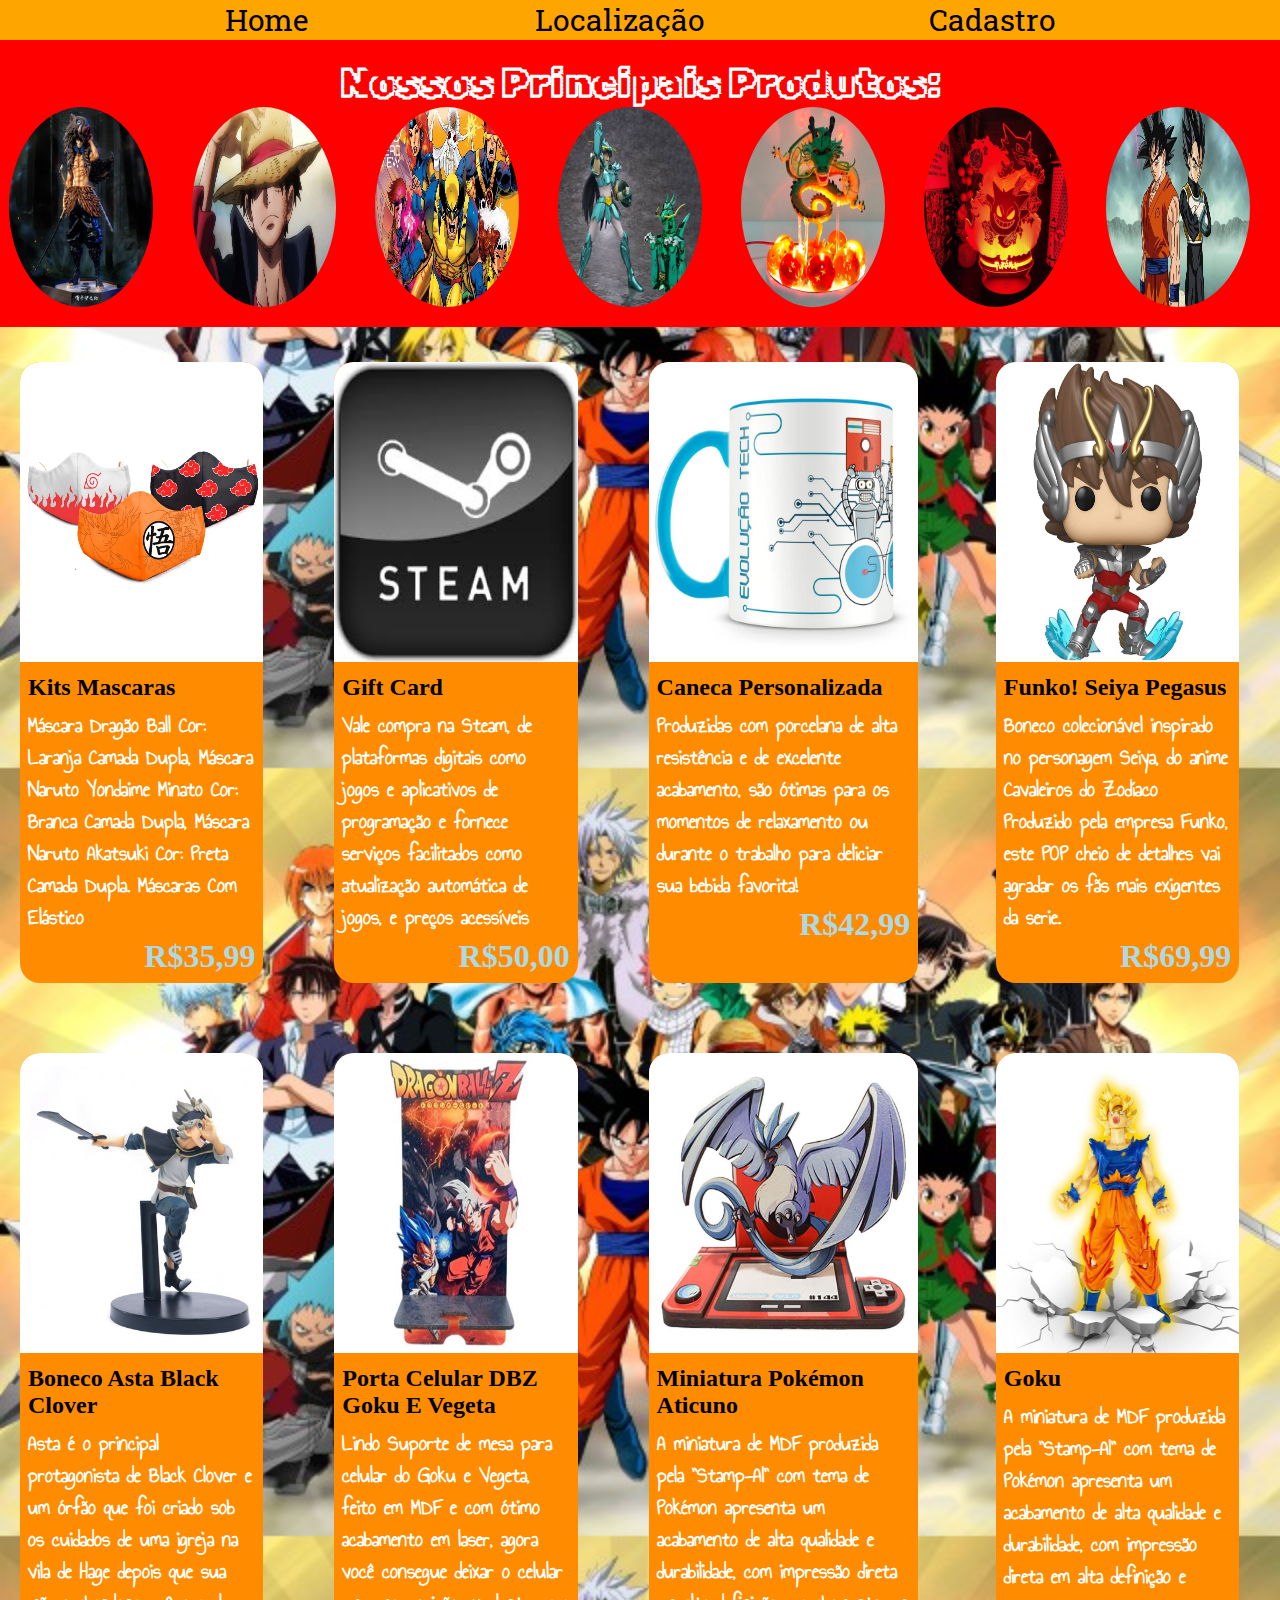
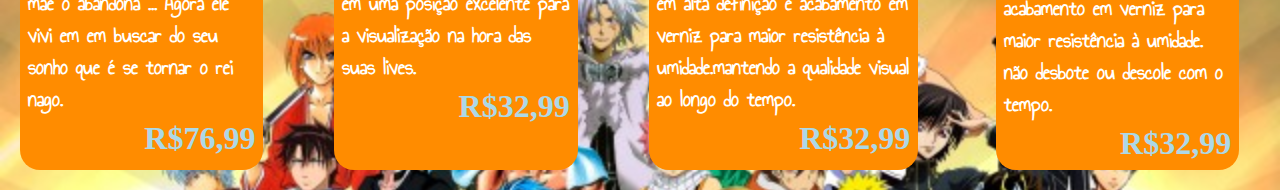
<file: index.html>
<!DOCTYPE html>
<html lang="pt-br">
<head>
    <meta charset="UTF-8">
    <title>Pagina Principal</title>
    <!-- CSS only -->
<link rel="stylesheet" href="CSS/Styles.css">
<link rel="stylesheet" href="CSS/media.css">
</head>
<body>
  
  <nav>
    <ul>
      <li>
        <a href="index.html">Home</a>
      </li>
      <li>
        <a href="#">Localização</a>
      </li>
      <li>
        <a href="cadastro.html">Cadastro</a>
      </li>
    </ul>
  </nav> 

  <div id="destaques">
    <h1 id="destaques-principais">Nossos Principais Produtos:</h1>
    <div id="img-prin">
      <img src="IMG/Slayer.jpg" class="img-destaques" alt="">
      <img src="IMG/LufyMonkey.jpg" class="img-destaques" alt="">
      <img src="IMG/xmen.JPG" class="img-destaques" alt="">
      <img src="IMG/Shiryu.jpg" class="img-destaques" alt="">
      <img src="IMG/shelong.jpg" class="img-destaques" alt="">
      <img src="IMG/Ghost-pokenom.jpg" class="img-destaques" alt="">
      <img src="IMG/DBZ-Super.jpg" class="img-destaques" alt="">
    </div>
  </div>

  <div id="produtos">
    <div class="conteudo">
      <img class="conteudo" src="IMG/mascaras.webp" alt="...">
      <div class="infos">
        <h2>Kits Mascaras</h2>
        <p class="infos-descri"> Máscara Dragão Ball Cor: Laranja Camada Dupla, Máscara Naruto Yondaime Minato Cor: Branca Camada Dupla, Máscara Naruto Akatsuki Cor: Preta Camada Dupla. Máscaras Com Elástico </p>
        <h2 class="infors-preco">R$35,99</h2>
      </div>
    </div>

    <div class="conteudo">
      <img class="conteudo" src="IMG/steam1.jpg" alt="...">
      <div class="infos">
        <h2>Gift Card</h2>
        <p class="infos-descri">Vale compra na Steam, de plataformas digitais como jogos e aplicativos de programação e fornece serviços facilitados como atualização automática de jogos, e preços acessíveis</p>
        <h2 class="infors-preco">R$50,00</h2>
      </div>
    </div>

    <div class="conteudo">
      <img class="conteudo" src="IMG/caneca.webp" alt="...">
      <div class="infos">
        <h2>Caneca Personalizada</h2>
        <p class="infos-descri">Produzidas com porcelana de alta resistência e de excelente acabamento, são ótimas para os momentos de relaxamento ou durante o trabalho para deliciar sua bebida favorita!</p>
        <h2 class="infors-preco">R$42,99</h2>
      </div>
    </div>

    <div class="conteudo">
      <img class="conteudo" src="IMG/seiya.jpg">
      <div class="infos">
        <h2>Funko! Seiya Pegasus</h2>
        <p class="infos-descri">Boneco colecionável inspirado no personagem Seiya, do anime Cavaleiros do Zodíaco  Produzido pela empresa Funko, este POP cheio de detalhes vai agradar os fãs mais exigentes da serie.
         </p>
        <h2 class="infors-preco">R$69,99</h2>
      </div>
    </div>

    <div class="conteudo">
      <img class="conteudo" src="IMG/Asta.jpg">
      <div class="infos">
        <h2>Boneco Asta Black Clover</h2>
        <p class="infos-descri"> Asta é o principal protagonista de Black Clover e um órfão que foi criado sob os cuidados de uma igreja na vila de Hage depois que sua mãe o abandona ...  Agora ele vivi em em buscar do seu sonho que é se tornar o rei nago.</p>
        <h2 class="infors-preco">R$76,99</h2>
      </div>
    </div>

    <div class="conteudo">
      <img class="conteudo" src="IMG/Porta-celular.avif" alt="...">
      <div class="infos">
        <h2>Porta Celular DBZ Goku E Vegeta</h2>
        <p class="infos-descri">Lindo Suporte de mesa para celular do Goku e Vegeta, feito em MDF e com ótimo acabamento em laser, agora você consegue deixar o celular em uma posição excelente para a visualização na hora das suas lives.</p>
        <h2 class="infors-preco">R$32,99</h2>
      </div>
    </div>

    <div class="conteudo">
      <img class="conteudo" src="IMG/Articuno.avif" alt="...">
      <div class="infos">
        <h2>Miniatura Pokémon Aticuno</h2>
        <p class="infos-descri">A miniatura de MDF produzida pela ”Stamp-AI” com tema de Pokémon apresenta um acabamento de alta qualidade e durabilidade, com impressão direta em alta definição e acabamento em verniz para maior resistência à umidade.mantendo a qualidade visual ao longo do tempo.</p>
        <h2 class="infors-preco">R$32,99</h2>
      </div>
    </div>

    <div class="conteudo">
      <img class="conteudo" src="IMG/Gokuu.webp" alt="...">
      <div class="infos">
        <h2>Goku</h2>
        <p class="infos-descri">A miniatura de MDF produzida pela ”Stamp-AI” com tema de Pokémon apresenta um acabamento de alta qualidade e durabilidade, com impressão direta em alta definição e acabamento em verniz para maior resistência à umidade. não desbote ou descole com o tempo.</p>
        <h2 class="infors-preco">R$32,99</h2>
      </div>
    </div>

  </div>     
</body>
</html>
</file>
<file: CSS/Styles.css>
@charset "UTF-8";

@import url('https://fonts.googleapis.com/css2?family=Roboto+Slab&display=swap');
@import url('https://fonts.googleapis.com/css2?family=Roboto+Slab&family=Rubik+Iso&display=swap');
@import url('https://fonts.googleapis.com/css2?family=Annie+Use+Your+Telescope&display=swap');

* {
    margin: 0;
    padding: 0;
}

body {
    background-image: url('../IMG/tempaltesDivConteudo.jpg');
    background-size: contain;
}

body#cadastro {
    background-image: url('../IMG/tempaltesDivConteudo.jpg');
    background-size: 100vw 100vh;
    background-repeat: no-repeat;
}

nav {  
    background-color: orange;
    height: 40px;
    position: sticky;
    top: 0;
}

ul {
    display: flex;
    justify-content: space-evenly;
    list-style: none;
}

li {
    font-size: 30px;
}

a {
    font-family: 'Roboto Slab', serif;
    color: #000000;
    text-decoration: none;
}

a:hover {
    font-family: 'Rubik Iso', cursive;
    color: #ffffff;  
}

#destaques {
    background-color: red;
    width: 100vw;
    padding-bottom: 20px;
    padding-top: 20px;
    position: fixed;
}

#destaques-principais {
    display: flex;
    font-family: 'Rubik Iso', cursive;
    color: #ffffff;
    font-size: 2.5rem;
    justify-content: center;
}

#img-prin {
    display: flex;
    justify-content: space-around;
}

#destaques img {
    width: 9rem;
    height: 200px;
    margin-right: 20px;
    border-radius: 50%;
}

.img-destaques {
    cursor: pointer;
    -webkit-transition: all .4s ease-in;
}

.img-destaques:hover {
    -webkit-transform: scale(1.2);
}


#produtos {
    display: grid;
    grid-template-columns: auto auto auto auto;
    gap: 10px;
    margin-top: 22%;
   
}

div#produtos img {
    width: 100%;
}

div.conteudo {
    background-color: darkorange;
    width: 80%;
    margin: 20px;
    margin-top: 40px;
    border-radius: 20px;
   
}

img.conteudo {
   width: 300px;
   height: 300px;
   border-radius: 20px 20px 0px 0px;
}

.infos {
    margin: 8px; 
    max-height: 400px;
}

.infos-descri {
    
    font-family: 'Annie Use Your Telescope', cursive;
    font-size: 1.4rem;
    color: #ffffff;
    font-weight: bold;
    margin-top: 8px;
}

.infors-preco {
    display: flex;
    margin-top: 5px;
    color: lightblue;
    font-size: 2rem;
    justify-content: right;
}

 /* page cadastro */

 form {
    display: flex;
    justify-content: center;
    align-items: center;
    margin-top: 200px;
}
</file>
<file: CSS/media.css>
@media screen and (max-width: 1200px) and (min-width: 992px) {

    #destaques {
        display: grid;
        background-color: red;
        width: 100vw;
        padding-bottom: 20px;
        padding-top: 20px;
        position: fixed;
    }

    #destaques img {
        width: 120px;
        height: 200px;
        margin-right: 20px;
        border-radius: 50%;
    }

    div#produtos {
        display: grid;
        gap: 1px;
        margin-top: 28%;
        grid-template-columns: 1fr 1fr 1fr;
    }

    div.conteudo {
        width: 90%;
    }

    div#produtos img {
        width: 100%;
    }

     /* page cadastro */

     form {
        display: grid;
        background-color: red;
        justify-content: center;
        align-items: center;
    }
}

@media screen and (max-width: 992px) and (min-width: 768px){

    #destaques {
        display: grid;
        background-color: red;
        width: 100vw;
        padding-bottom: 20px;
        padding-top: 20px;
        position: fixed;
    }

    #destaques img {
        width: 5rem;
        height: 7rem;
        margin-right: 20px;
        border-radius: 50%;
    }

   
    div#produtos {
        display: grid;
        grid-template-columns:  1fr 1fr;  
    }
}



@media screen and (max-width: 768px) and (min-width: 600px) {

    h1#destaques-principais {
        font-size: 1.9rem;
    }

    #destaques {
        display: grid;
        background-color: red;
        width: 100vw;
        padding-bottom: 20px;
        padding-top: 20px;
        position: fixed;
    }

    #destaques img {
        width: 4rem;
        height: 8rem;
        margin-right: 20px;
        border-radius: 50%;
    }


    div#produtos {
        display: grid;
        margin-top: 30%;
        grid-template-columns:  1fr;  
        gap: 0px;
    }

    div.conteudo {
        width: 90%;
    }

    div#produtos img {
        width: 100%;
    }

}

@media screen and (max-width: 600px) {

    h1#destaques-principais {
        font-size: 1.5rem;
    }

    #destaques {
        display: grid;
        background-color: red;
        width: 100vw;
        padding-bottom: 20px;
        padding-top: 20px;
        position: fixed;
    }

    #destaques img {
        width: 3rem;
        height: 6rem;
        margin-right: 20px;
        border-radius: 50%;
    }
    
    div#produtos {
        display: grid;
        margin-top: 30%;
        grid-template-columns:  1fr;  
    }

    div.conteudo {
        width: 90%;
    }

    div.conteudo img {
        width: 100%;
    }
}
</file>
